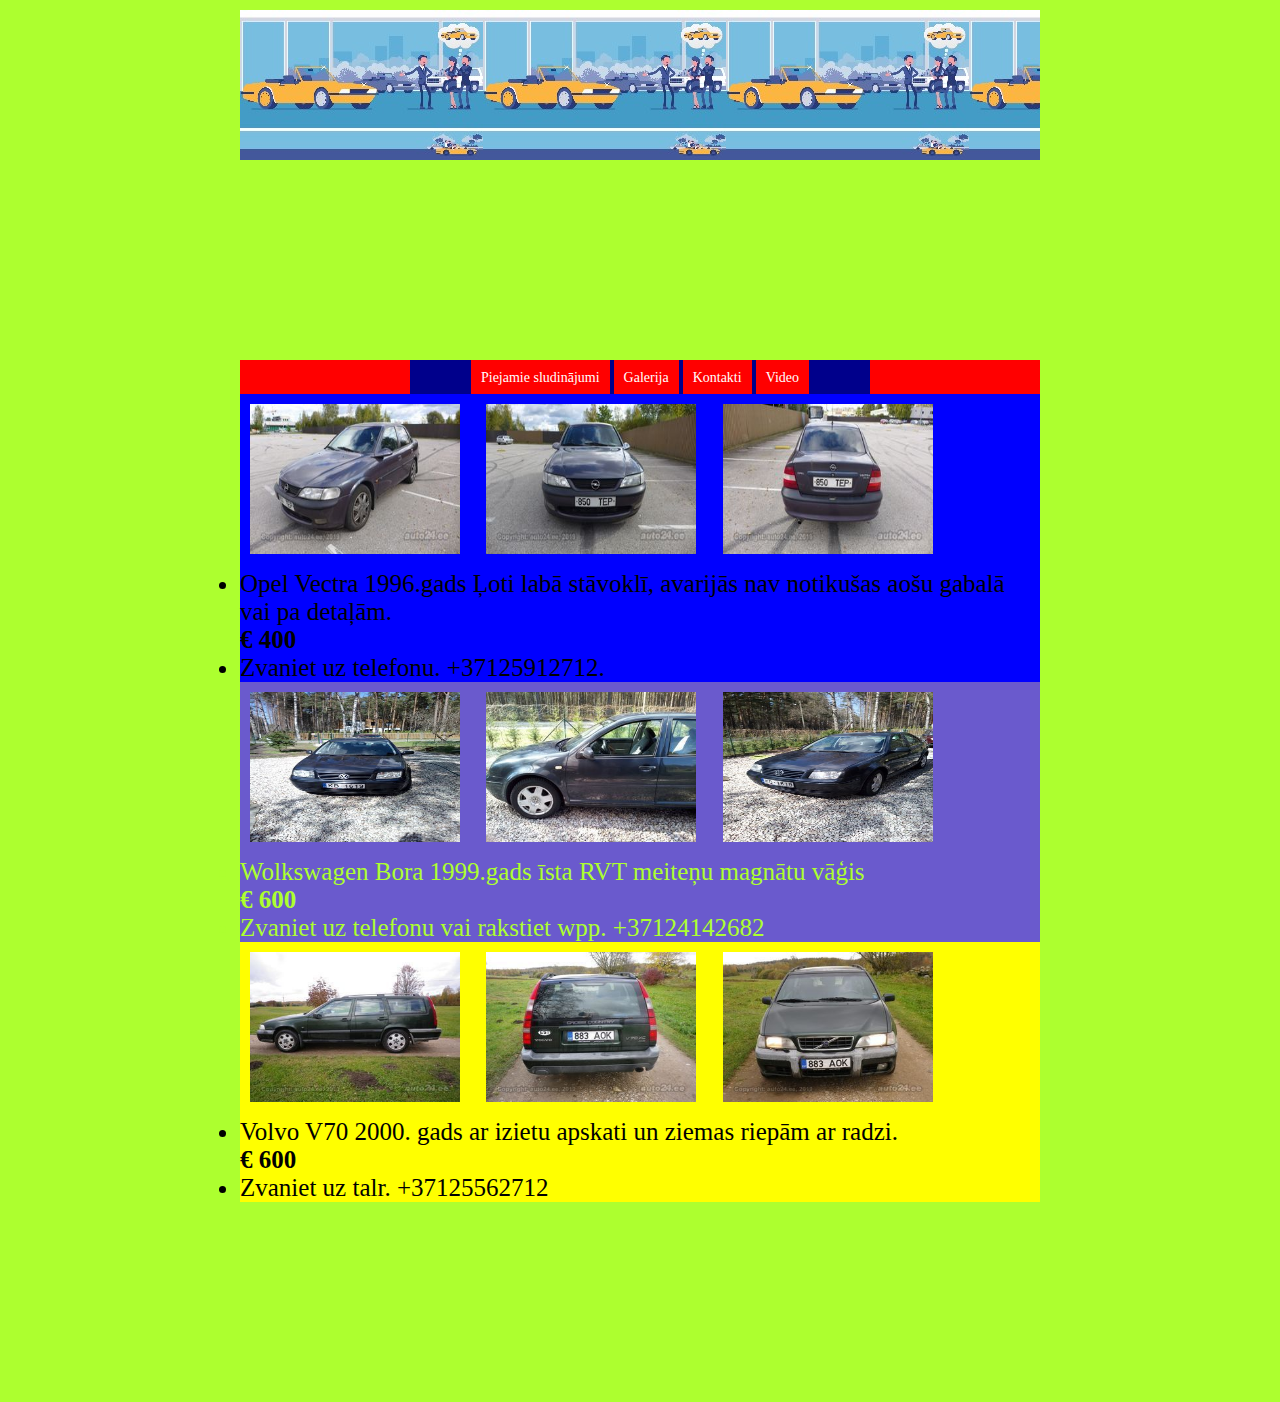
<file: galerija.html>
<!doctype html>
<html lang="en">
<head>
    <meta charset="UTF-8">
    <meta name="viewport"
          content="width=device-width, user-scalable=no, initial-scale=1.0, maximum-scale=1.0, minimum-scale=1.0">
    <meta http-equiv="X-UA-Compatible" content="ie=edge">
    <title>Galerija</title>
    <link rel="stylesheet" href="reset.css">
    <link rel="stylesheet" href="style.css">
</head>
<body>
<div class="V"></div>
<div class="mainbox">
    <div class="menu">
        <ul>
            <li><a href="index.html" class="active">Piejamie sludinājumi</a></li>
            <li><a href="galerija.html">Galerija</a></li>
            <li><a href="kontakti.html">Kontakti</a></li>
            <li><a href="video_galerija.html">Video</a></li>
        </ul>
    </div>
    <div class="U">
       <img src="images/Moto/opels.jpg" alt="Opels vectra"/>
        <img src="images/Moto/opels2.jpg" alt="Opels vectra"/>
        <img src="images/Moto/opels3.jpg" alt="Opeles vectra"/>
        <li>Opel Vectra 1996.gads Ļoti labā stāvoklī, avarijās nav notikušas aošu gabalā vai pa detaļām.</li>
        <b>€ 400</b>
        <li>Zvaniet uz telefonu. +37125912712.</li>
    </div>
    <div class="B">
        <img src="images/Moto/wolf1.jpg" alt="wolfswagen nezirusejis"/>
        <img src="images/Moto/wolf2.jpg" alt="wolfswagen nezirusejis"/>
        <img src="images/Moto/wolf3.jpg" alt="wolfswagen nezirusejis"/>
        <li>Wolkswagen Bora 1999.gads īsta RVT meiteņu magnātu vāģis</li>
        <b>€ 600</b>
        <li>Zvaniet uz telefonu vai rakstiet wpp. +37124142682</li>
    </div>
    <div class="P">
        <img src="images/Moto/volvo1.jpg" alt="Volvo V70"/>
        <img src="images/Moto/volvo2.jpg" alt="Volvo V70"/>
        <img src="images/Moto/volvo3.jpg" alt="Volvo V70"/>
        <li>Volvo V70 2000. gads ar izietu apskati un ziemas riepām ar radzi.</li>
        <b>€ 600</b>
        <li>Zvaniet uz talr. +37125562712</li>
    </div>
</div>
</body>
</html>
</file>
<file: style.css>
.mainbox{
    background-color: red;
    width: 800px;
    margin:200px auto;
}

.menu {
    background-color: darkblue;
    height: 100px;
    margin: 0px auto;
    width: 460px;

}

body{
    background-color: greenyellow;
}

.V {
    background-image:url(images/Moto/mainbilde2.jpg);
    height:150px;
    width:800px;
    margin:10px auto;

}

.main{
    background-color: pink;
    width: 600px;
    margin: 0px auto;
}


.menu{
    height: 34px;
    text-align: center;
}

.menu>ul>li{
    display:inline;
    padding:10px 10px 10px 10px ;
    background-color: red;
    position:relative;
    top: 8px;
    font-family: Tahoma, serif;
    font-size: 14px;
}

.menu>ul>li>a{
    text-decoration: none;
    color:#fff;
}

.gallery{
    max-width: 120px;
}

.A{
    background-color: white;
    width:800px;
    margin:0px auto;
    color: black;
    padding: 1px;

}


img{
    height: 150px;
    width:210px;
    border:4px;
    padding:10px;
    position: ;
}

.E{
    margin: 10px;
    background-color: yellow;
    height: 200px;
    width: 680px;
    padding: 50px;
}

.epasts{
    color: aqua;
    padding: 10px;
    background-color: purple;
}

.U{
    background-color: blue;
    width: 800px;
    margin: 0px auto;
    color: black;
    padding: 0px;
    font-size: 25px;
    position: relative;
}


.B {
    background-color: slateblue;
    width: 800px;
    margin: 0px auto;
    color: greenyellow;
    padding: 0px;
    font-size: 25px;
}

.P {
    background-color: yellow;
    width: 800px;
    margin: 0px auto;
    color: black;
    padding: 0px;
    font-size: 25px;
}

.Y{
    text-align: center;
}
</file>
